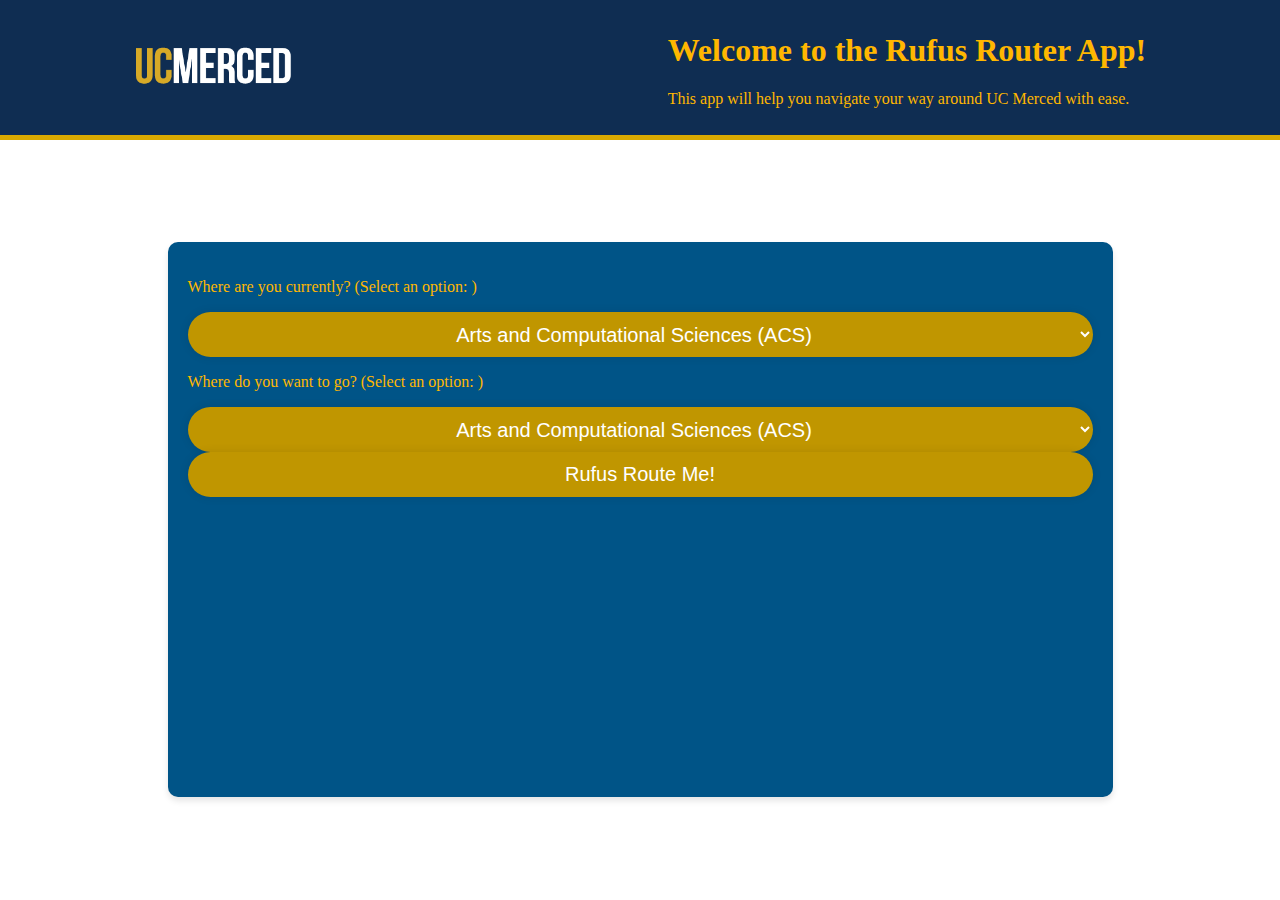
<file: Website/campus_app/templates/index.html>
<!DOCTYPE html>
<html lang="en">
    <head>
        <!-- CSS Styling and Javascript Functionality links -->
        <link rel="stylesheet" type="text/css" href="../static/css/styles.css  ">
        <script src="../static/js/script.js" defer></script>
        
        <meta charset="UTF-8">
        <meta name="viewport" content="width=device-width, initial-scale=1.0">

        <!-- Tab customization -->
        <link rel="icon" type="image/x-icon" href="../static/images/UCM-MLogo.png">
        <title>Rufus Router</title>
    </head>

    <div class="page">
        <div class="header">
            <!-- Header content here -->
            <div class="logo">
                <img src="../static/images/UCMLogo.png" width="75" heigth="75" class="rufusLogo" alt="Image Preview"/>
            </div>

            <div id="description">
              <h1 class="headerText">Welcome to the Rufus Router App!</h1>
              <p class="headerText">This app will help you navigate your way around UC Merced with ease.</p>
            </div>
            <!-- Header content end-->
        </div>

        <!-- Yellow UCM Line -->
        <div class="separator">
        </div>

        <div class="content">
          <div class="userOptions">
            <!-- User options content here -->
             <div class="optionsBox">
                <form id="navigation-form">
                    <div class="dropDownOptions">
                        <p> Where are you currently? (Select an option: ) </p>
                        <select name="location" id="location" class="dropDown">
                            <option value="acs">Arts and Computational Sciences (ACS)</option>
                            <option value="cob1">Classroom and Office Building 1 (COB 1)</option>
                            <option value="cob2">Classroom and Office Building 2 (COB 2)</option>
                            <option value="library1">Kolligian Library (KL)</option>
                            <option value="se2">Science and Engineering 2 (SE2)</option>
                            <option value="ssm">Social Sciences and Management (SSM)</option>
                            <option value="ssb">Student Services Building (SSB)</option>
                        </select>
                
                        <p> Where do you want to go? (Select an option: )</p>
                        <select name="destination" id="destination" class="dropDown">
                            <option value="acs">Arts and Computational Sciences (ACS)</option>
                            <option value="cob1">Classroom and Office Building 1 (COB 1)</option>
                            <option value="cob2">Classroom and Office Building 2 (COB 2)</option>
                            <option value="library1">Kolligian Library (KL)</option>
                            <option value="se2">Science and Engineering 2 (SE2)</option>
                            <option value="ssm">Social Sciences and Management (SSM)</option>
                            <option value="ssb">Student Services Building (SSB)</option>
                        </select>
                    </div>

                    <!-- <label for="CameraInput" class="fileInputLabel"> 
                        <input type="file" id="CameraInput" class="cameraInput" accept="image/*" capture="camera">
                        Upload a photo:
                    </label> -->
                
                    <button class="btn" type="submit">Rufus Route Me!</button>
                </form>
                
                </div>
            <!-- User options end -->
          </div>
          </div>
        </div>
      </div>
      
</html>
</file>
<file: Website/campus_app/static/css/styles.css>
/* General styles to make the page fill the entire viewport */
html, body {
    margin: 0;
    padding: 0;
    height: 100%;
  }
  
  /* Flexbox layout for the page */
  .page {
    display: flex;
    flex-direction: column; /* Stack header and content vertically */
    height: 100%;
  }
  
  .header {
    height: 15%;
    background-color: #0F2D52; /* Just for visualization */
    display:flex;
    align-items: center;
    justify-content: space-around;
    color: rgb(255, 183, 0);
  }

  .separator {
    height: 0.5%;
    background-color: #DAA900;
  }
  
  .content {
    display: flex;
    flex-direction: row; /* Split content horizontally */
    height: 84.5%;
  }
  
  .userOptions, .mapContainer {
    flex: 1; /* Each will take up 50% of the content area */
    padding: 10px;
  }
  
  .userOptions {
    background-color: white;
    display:flex;
    justify-content: center;    /* Center horizontally */
    align-items: center;        /* Center vertically */
  }
  
  .rufusLogo {
    width: 60%;
    height: 60%;
  }

  .headerText {
    font-family: open-sans;
  }

  .mapContainer {
    background-color: white; 
    display: flex;
    justify-content: center;    /* Center horizontally */
    align-items: center;        /* Center vertically */
  }
  
  .optionsBox {
    height:75%;
    width: 75%;
    background-color: #005487; /* Background color for visibility */
    padding: 20px;       /* Padding inside the box */
    box-sizing: border-box; /* Ensure padding doesn't affect size */
    border-radius: 10px;  /* Optional: rounded corners */
    box-shadow: 0px 4px 6px rgba(0, 0, 0, 0.1);  /* Optional: slight shadow for a nice effect */

    display: flex;
    flex-direction: column;
    justify-content: space-between;
  }

  .btn {
    width: 100%;
    height: 45px;
    background-color: #c09600;
    border: none;
    outline: none;
    border-radius: 40px;
    box-shadow: 0 0 10px rgba(0, 0, 0, 0.1);
    cursor: pointer;
    color: white;
    font-weight: 600px;
    font-size: 1.25em;
  }

  .btn:hover {
    background-color: #ffbf3c;
  }

  .dropDown {
    width: 100%;
    height: 45px;
    background-color: #c09600;
    border: none;
    outline: none;
    border-radius: 40px;
    box-shadow: 0 0 10px rgba(0, 0, 0, 0.1);
    cursor: pointer;
    color: white;
    font-weight: 600px;
    font-size: 1.25em;
    padding: 0 15px;  /* Add some padding for spacing */
    display: flex;    /* Use flexbox to center content */
    align-items: center;  /* Vertically center the text */
    justify-content: center;  /* Horizontally center the text */
    text-align: center;  /* Make sure the text is centered */
  }

  .dropDown:hover {
    background-color: #ffbf3c; /* Change color when hovering */
  }

  .fileInputLabel {
    display: inline-flex; /* Make it behave like a flex container */
    justify-content: center; /* Center the content horizontally */
    align-items: center; /* Center the content vertically */
    background-color: #c09600; /* Background color for the custom label */
    color: white; /* Text color */
    font-weight: 600;
    font-size: 1.25em;
    width: 100%; /* Full width to match container */
    height: 45px; /* Set the height */
    border-radius: 40px; /* Rounded corners */
    box-shadow: 0 0 10px rgba(0, 0, 0, 0.1); /* Box shadow for styling */
    cursor: pointer; /* Change cursor to pointer */
    padding: 0 15px; /* Padding for spacing */
    text-align: center; /* Ensure text inside label is centered */
    box-sizing: border-box; /* Make sure padding doesn't affect width/height */
  }

  .fileInputLabel:hover {
    background-color: #ffbf3c; /* Change color when hovering */
  }
  
  /* Hide the default file input button */
  .cameraInput {
    display: none; /* Hide the actual file input */
  }

  .dropDownOptions {
    color: rgb(255, 183, 0);
  }

  #map {
    height: 100%;
  }
</file>
